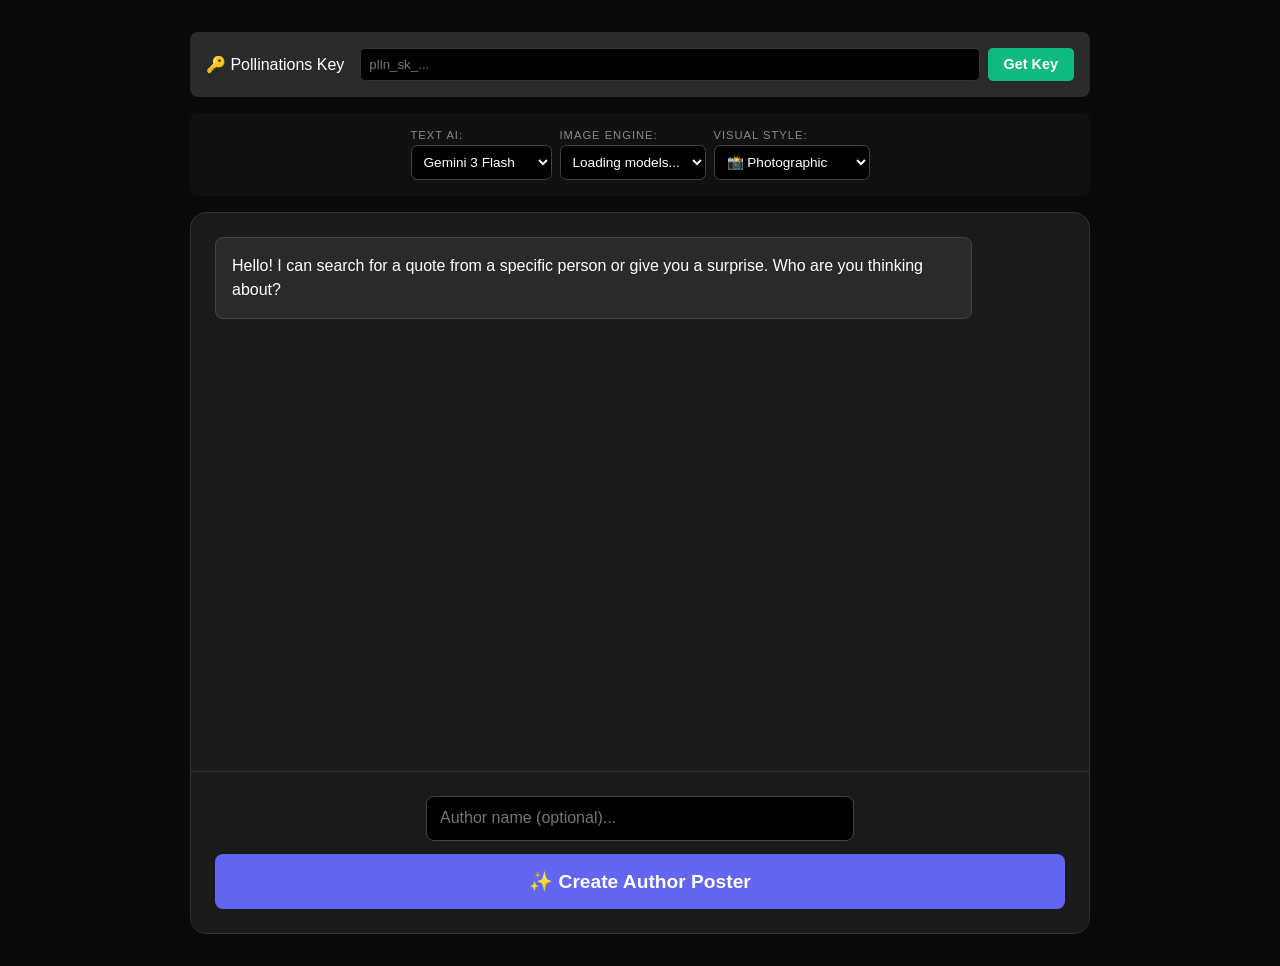
<file: index.html>
<!DOCTYPE html>
<html lang="en">
<head>
    <meta charset="UTF-8">
    <meta name="viewport" content="width=device-width, initial-scale=1.0">
    <title>Chat with Famous Quotes AI</title>
    <link rel="stylesheet" href="style.css">
</head>
<body>
    <div class="auth-bar">
        <span>🔑 Pollinations Key</span>
        <div style="display:flex; gap:0.5rem; flex:1;">
            <input type="password" id="apiKeyInput" placeholder="plln_sk_..." style="padding: 0.5rem; flex: 1; border-radius: 0.3rem; border: 1px solid #333; background: #000; color: white;">
            <a href="#" id="authLink" class="auth-btn">Get Key</a>
        </div>
    </div>

    <div class="settings-bar">
        <div class="setting-group">
            <span class="label-text">Text AI:</span>
            <select id="textModelSelect">
                <option value="openai">OpenAI (GPT-5)</option>
                <option value="mistral">Mistral</option>
                <option value="deepseek">DeepSeek V3.2</option>
                <option value="gemini-fast">Gemini 2.5 Flash</option>
                <option value="gemini-search" selected>Gemini 3 Flash</option>
            </select>
        </div>

        <div class="setting-group">
            <span class="label-text">Image Engine:</span>
            <select id="modelSelect">
                <option value="">Loading models...</option>
            </select>
        </div>

        <div class="setting-group">
            <span class="label-text">Visual Style:</span>
            <select id="styleSelect">
                <option value="professional photographic portrait" selected>📸 Photographic</option>
                <option value="hyper-realistic 8k details">💎 Realistic</option>
                <option value="3D cartoon pixar style">🧸 3D Cartoon</option>
                <option value="vintage cinematic film photography">🎞️ Vintage Cinema</option>
                <option value="classical oil painting on canvas">🎨 Classical Oil</option>
                <option value="artistic charcoal sketch">✏️ Charcoal</option>
                <option value="cyberpunk neon futuristic city">🌃 Cyberpunk</option>
                <option value="japanese anime studio ghibli style">⛩️ Anime</option>
                <option value="watercolor illustration">🖌️ Watercolor</option>
                <option value="pop art andy warhol style">🌈 Pop Art</option>
                <option value="steampunk brass and gears">⚙️ Steampunk</option>
                <option value="retro pixel art 8-bit">👾 Pixel Art</option>
                <option value="minimalist vector art">📐 Minimalist</option>
                <option value="surrealist salvador dali style">👁️ Surrealism</option>
                <option value="vaporwave aesthetic pink blue">🌊 Vaporwave</option>
                <option value="street art graffiti wall">🧱 Graffiti</option>
                <option value="claymation plasticine handmade">🧶 Claymation</option>
                <option value="vintage comic book style">💥 Comic</option>
                <option value="intricate paper origami art">📄 Origami</option>
                <option value="gothic dark fantasy illustration">🦇 Gothic</option>
            </select>
        </div>
    </div>

    <div class="chat-box">
        <div class="messages" id="msgs">
            <div class="msg ai-msg">Hello! I can search for a quote from a specific person or give you a surprise. Who are you thinking about?</div>
        </div>
        <div class="input-area">
            <input type="text" id="authorInput" class="author-input" placeholder="Author name (optional)...">
            <button class="action-btn" id="mainBtn" onclick="generateQuote()">✨ Create Author Poster</button>
        </div>
    </div>

    <script src="script.js"></script>
</body>
</html>
</file>
<file: style.css>
body {
    font-family: sans-serif;
    background: #0a0a0a;
    color: white;
    padding: 2rem;
    max-width: 900px;
    margin: 0 auto;
}

.header {
    text-align: center;
    margin-bottom: 2rem;
    border-bottom: 1px solid #333;
    padding-bottom: 1rem;
}

.avatar {
    width: 100px;
    height: 100px;
    border-radius: 50%;
    object-fit: cover;
    margin-bottom: 1rem;
    border: 3px solid #6366f1;
}

.chat-box {
    background: #1a1a1a;
    border: 1px solid #333;
    border-radius: 1rem;
    height: 80vh;
    display: flex;
    flex-direction: column;
    overflow: hidden;
}

.messages {
    flex: 1;
    overflow-y: auto;
    padding: 1.5rem;
    display: flex;
    flex-direction: column;
    gap: 1rem;
    scroll-behavior: smooth;
}

.msg {
    padding: 1rem;
    border-radius: 0.5rem;
    max-width: 85%;
    word-wrap: break-word;
    line-height: 1.5;
}

.ai-msg {
    background: #2a2a2a;
    align-self: flex-start;
    border: 1px solid #444;
}

.user-msg {
    background: #6366f1;
    align-self: flex-end;
    font-weight: bold;
}

.loading-status {
    font-style: italic;
    color: #10b981;
    font-size: 0.9rem;
    animation: pulse 1.5s infinite;
}

@keyframes pulse {
    0% { opacity: 0.5; }
    50% { opacity: 1; }
    100% { opacity: 0.5; }
}

.input-area {
    padding: 1.5rem;
    border-top: 1px solid #333;
    display: flex;
    flex-direction: column;
    gap: 0.8rem;
    background: #1a1a1a;
    align-items: center;
}

.author-input {
    width: 100%;
    max-width: 400px;
    padding: 0.8rem;
    border-radius: 0.5rem;
    border: 1px solid #444;
    background: #000;
    color: white;
    font-size: 1rem;
    outline: none;
    transition: border-color 0.3s;
}

.author-input:focus {
    border-color: #6366f1;
}

.action-btn {
    padding: 1rem 2rem;
    background: #6366f1;
    color: white;
    border: none;
    border-radius: 0.5rem;
    cursor: pointer;
    font-size: 1.2rem;
    font-weight: bold;
    width: 100%;
    transition: transform 0.2s, background 0.3s;
}

.action-btn:hover {
    background: #4f46e5;
    transform: translateY(-2px);
}

.action-btn:disabled {
    background: #444;
    cursor: not-allowed;
    transform: none;
}

.auth-bar {
    background: #2a2a2a;
    padding: 1rem;
    border-radius: 0.5rem;
    margin-bottom: 1rem;
    display: flex;
    flex-wrap: wrap;
    gap: 1rem;
    align-items: center;
    justify-content: space-between;
}

.settings-bar {
    margin-bottom: 1rem;
    display: flex;
    gap: 0.5rem;
    flex-wrap: wrap;
    align-items: center;
    justify-content: center;
    background: #111;
    padding: 1rem;
    border-radius: 0.5rem;
}

.setting-group {
    display: flex;
    flex-direction: column;
    min-width: 140px;
}

.label-text {
    font-size: 0.7rem;
    color: #888;
    margin-bottom: 4px;
    text-transform: uppercase;
    letter-spacing: 1px;
}

select {
    padding: 0.5rem;
    border-radius: 0.4rem;
    border: 1px solid #444;
    background: #000;
    color: white;
    cursor: pointer;
    font-size: 0.85rem;
}

.auth-btn {
    background: #10b981;
    color: white;
    text-decoration: none;
    padding: 0.5rem 1rem;
    border-radius: 0.3rem;
    font-size: 0.9rem;
    font-weight: bold;
}

.image-container {
    margin-top: 15px;
    display: flex;
    flex-direction: column;
    gap: 8px;
    border: 1px solid #333;
    padding: 10px;
    border-radius: 0.8rem;
    background: #000;
}

img {
    max-width: 100%;
    border-radius: 0.4rem;
    box-shadow: 0 10px 15px -3px rgba(0,0,0,0.5);
    background: #222;
}

.download-btn {
    background-color: #222;
    color: #fff;
    border: 1px solid #444;
    padding: 0.8rem;
    border-radius: 0.4rem;
    cursor: pointer;
    text-align: center;
    font-size: 0.9rem;
    font-weight: bold;
    transition: all 0.2s;
}

.download-btn:hover {
    background-color: #6366f1;
    border-color: #6366f1;
}
</file>
